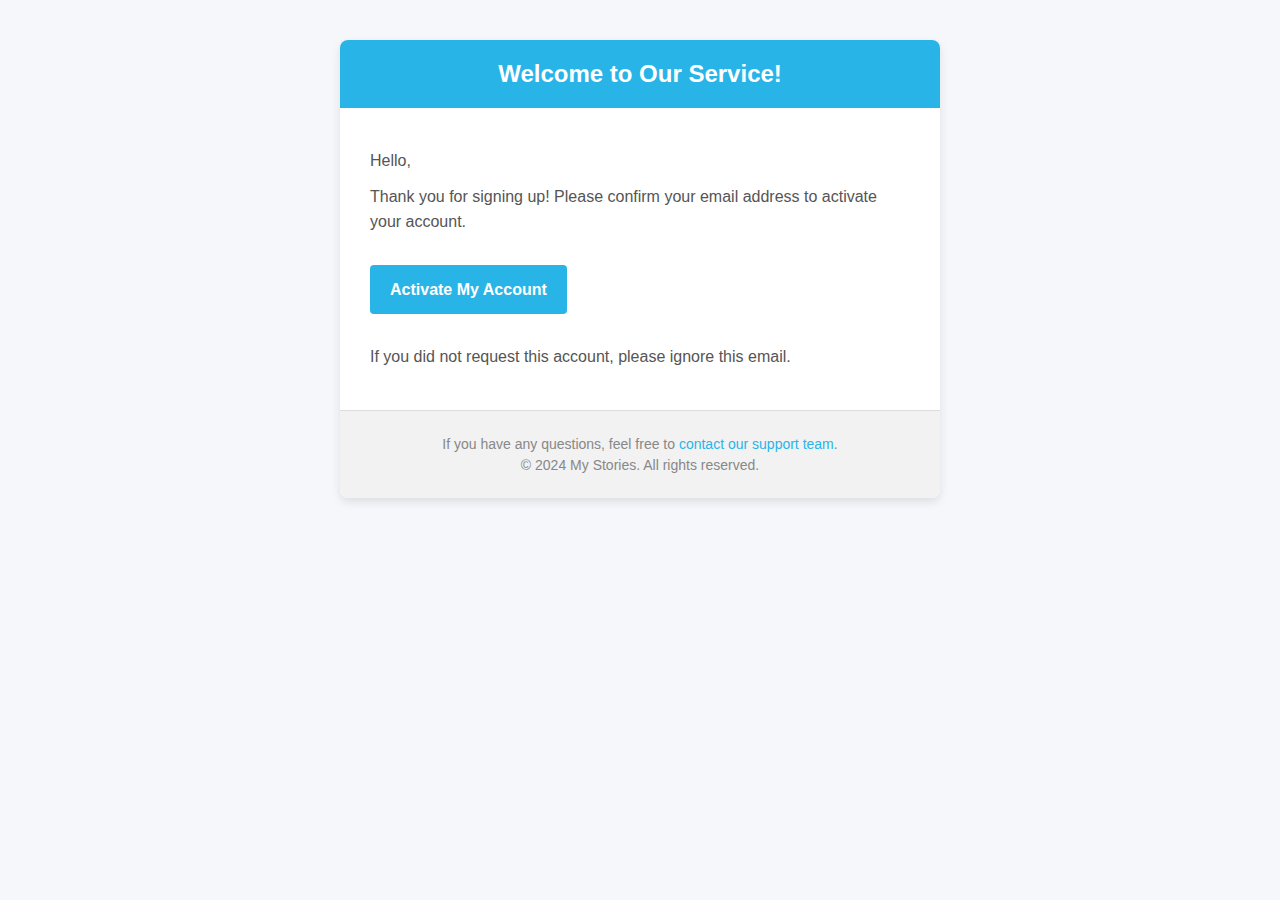
<file: assets/templates/activate.html>
<!DOCTYPE html>
<html lang="en">
<head>
    <meta charset="UTF-8">
    <meta name="viewport" content="width=device-width, initial-scale=1.0">
    <title>Activate Your Account</title>
    <style>
        body {
            font-family: Arial, sans-serif;
            background-color: #f5f7fa;
            color: #333;
            margin: 0;
            padding: 0;
        }
        .email-container {
            max-width: 600px;
            margin: 40px auto;
            background-color: #ffffff;
            border-radius: 8px;
            overflow: hidden;
            box-shadow: 0 4px 10px rgba(0, 0, 0, 0.1);
        }
        .email-header {
            background-color: #29b4e8;
            color: #ffffff;
            text-align: center;
            padding: 20px;
        }
        .email-header h1 {
            margin: 0;
            font-size: 24px;
        }
        .email-body {
            padding: 30px;
            color: #555555;
            line-height: 1.6;
        }
        .email-body p {
            margin: 10px 0;
        }
        .activate-button {
            display: inline-block;
            padding: 12px 20px;
            margin: 20px auto;
            background-color: #29b4e8;
            color: #ffffff;
            font-weight: bold;
            text-decoration: none;
            border-radius: 4px;
            font-size: 16px;
            text-align: center;
        }
        .activate-button:hover {
            background-color: #3f5157;
            scale: 1.05;
        }
        .email-footer {
            text-align: center;
            font-size: 14px;
            color: #888888;
            padding: 20px;
            background-color: #f2f2f2;
            border-top: 1px solid #dddddd;
        }
        .email-footer p {
            margin: 5px 0;
        }
        .support-link {
            color: #29b4e8;
            text-decoration: none;
        }
        .support-link:hover {
            text-decoration: underline;
        }
    </style>
</head>
<body>

<div class="email-container">
    <div class="email-header">
        <h1>Welcome to Our Service!</h1>
    </div>
    <div class="email-body">
        <p>Hello,</p>
        <p>Thank you for signing up! Please confirm your email address to activate your account.</p>
        <a href="{{ activation_link }}" class="activate-button">Activate My Account</a>
        <p>If you did not request this account, please ignore this email.</p>
    </div>
    <div class="email-footer">
        <p>If you have any questions, feel free to <a href="mailto:support@example.com" class="support-link">contact our support team</a>.</p>
        <p>&copy; 2024 My Stories. All rights reserved.</p>
    </div>
</div>

</body>
</html>
</file>
